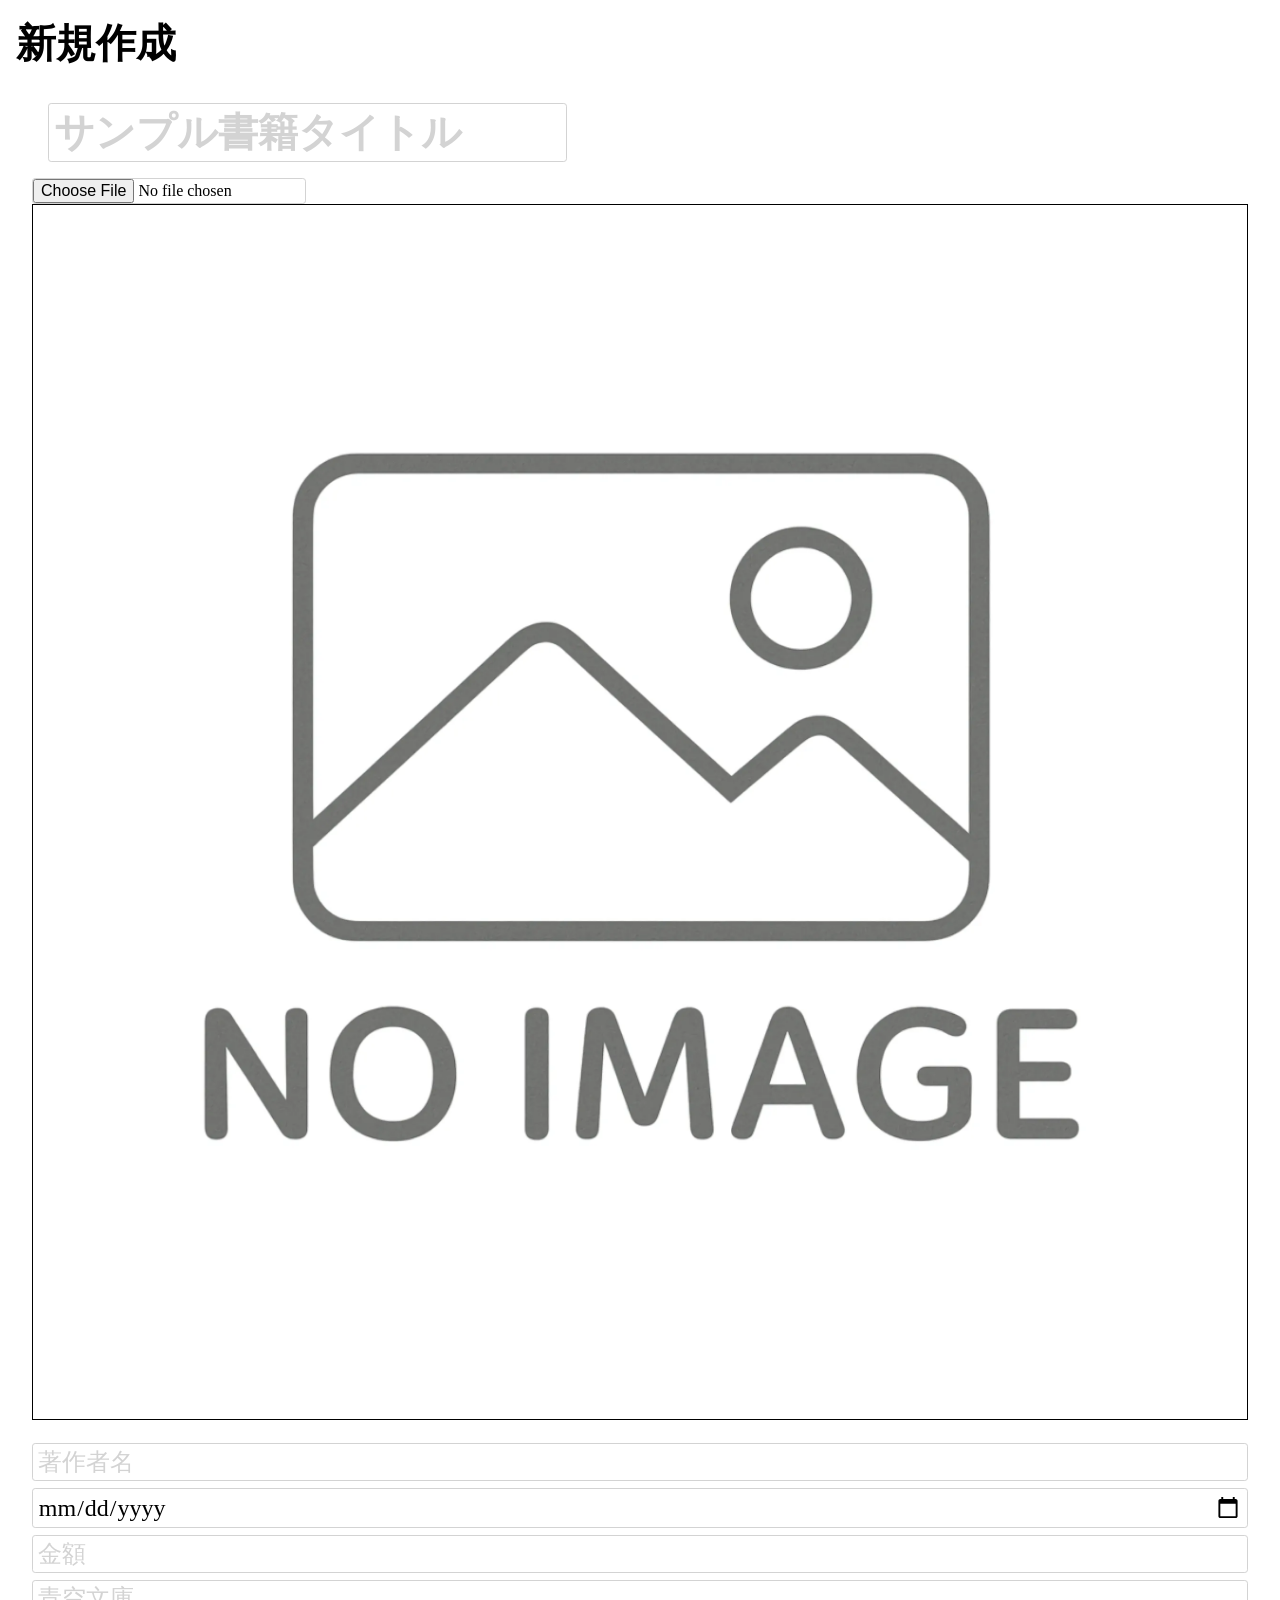
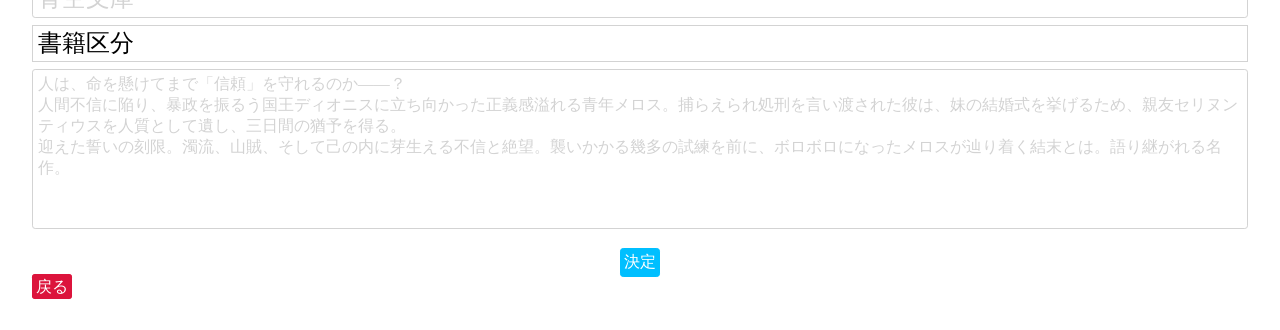
<file: src/main/resources/static/create.html>
<!DOCTYPE html>
<html lang="ja">
<head>
    <meta charset="UTF-8">
    <title>Title</title>
    <link rel="stylesheet" href="css/reset.css">
    <link rel="stylesheet" href="css/style.css">
</head>
<body id="create" class="center">
<header>
    <h1>新規作成</h1>
</header>
<main class="ma-wid2">
    <form>
        <!-- タイトル -->
        <h1>
            <input type="text" id="title" class="pad-inp" placeholder="サンプル書籍タイトル">
        </h1>
        <!-- 画像 -->
        <!-- ファイル選択ボタン -->
        <input type="file" id="image-uploader" accept="image/*">

        <!-- プレビュー表示用の枠 -->
        <div>
            <img id="create-preview" src="img/ダミー画像.webp" alt="プレビュー" class="edt-img">
        </div>




        <div class="po-bl">
            <!-- 作者 -->
            <input type="text" id="author" class="edt-font-size" placeholder="著作者名" required>
            <!-- 発行日 -->
            <input type="date" id="createdAt" name="publishedAt" class="edt-font-size" required>
            <!-- 金額 -->
            <input type="number" id="price" class="edt-font-size" placeholder="金額">
            <!-- 出版社 -->
            <input type="text" id="publisher" class="edt-font-size" maxlength="25" placeholder="青空文庫" required>
            <!-- 書籍区分 (プルダウン) -->
            <select name="ndc" id="ndc" class="edt-font-size" required>
                <option value="">書籍区分</option>
                <option value="総記">総記（百科事典、図書館、情報科学など）</option>
                <option value="哲学">哲学（心理学、倫理学、宗教など）</option>
                <option value="歴史">歴史（日本史、世界史、地理、伝記など）</option>
                <option value="社会科学">社会科学（政治、法律、経済、社会、教育など）</option>
                <option value="自然科学">自然科学（数学、物理、化学、生物、医学など）</option>
                <option value="技術">技術（工学、建築、機械、家政など）</option>
                <option value="産業">産業（農業、商業、運輸、通信など）</option>
                <option value="芸術">芸術（絵画、音楽、演劇、スポーツなど）</option>
                <option value="言語">言語（日本語、英語、中国語などの語学）</option>
                <option value="文学">文学（日本文学、英米文学、詩歌など）</option>
            </select>
            <!-- 概要　エリア -->
            <textarea name="overview" id="overview" maxlength="200" placeholder="人は、命を懸けてまで「信頼」を守れるのか――？
人間不信に陥り、暴政を振るう国王ディオニスに立ち向かった正義感溢れる青年メロス。捕らえられ処刑を言い渡された彼は、妹の結婚式を挙げるため、親友セリヌンティウスを人質として遺し、三日間の猶予を得る。
迎えた誓いの刻限。濁流、山賊、そして己の内に芽生える不信と絶望。襲いかかる幾多の試練を前に、ボロボロになったメロスが辿り着く結末とは。語り継がれる名作。"></textarea>
        </div>
        <div class="bk-info">
            <button type="submit" class="edit-btn mg-auto">決定</button>
        </div>


    </form>
    <div class="mb2">
        <a href="index.html" class="delete-btn">戻る</a>
    </div>

</main>

<script src="js/main.js"></script>
<script>
    const uploader = document.getElementById('image-uploader');
    const preview = document.getElementById('create-preview');

    uploader.addEventListener('change', function(e) {
        const file = e.target.files[0]; // 選択された1つ目のファイルを取得

        if (file) {
            const reader = new FileReader();

            // ファイルの読み込みが完了した時の処理
            reader.onload = function(e) {
                preview.src = e.target.result; // imgタグのsrcに画像データをセット
                preview.style.display = 'block'; // 画像を表示
            }

            reader.readAsDataURL(file); // 画像をデータURLとして読み込む
        }
    });
</script>
</body>
</html>
</file>
<file: src/main/resources/static/css/style.css>
@charset "utf-8";

/* ▼------ 共通設定 ------▼ */
* {
    box-sizing: border-box;
}
html {
    font-size: 16px;
}
.mg-lr {
    margin: 0 1rem;
}
h1 {
    font-size: 2.5rem;
    font-weight: bold;
    padding: 1rem;
}
select {
    background-color: white;
    border: 1px solid lightgray;
    padding: 0 0.5rem;
}
input {
    background-color: white;
    border-radius: 0.2rem;
    border: 1px solid lightgray;
}
.center {
    justify-items: center;
}
.pa2 {
    padding: 2rem;
}
input::placeholder {
    color: lightgray;
}
textarea {
    border: 1px solid lightgray;
    border-radius: 0.2rem;
    margin: 0.2rem 0;
    padding: 0.3rem;
    width: 100%;
    height: 10rem;
    background-color: white;
}
textarea::placeholder {
    color: lightgray;
}
a:hover {
    color: deepskyblue;
}
/* ▲------ 共通設定 ------▲ */

/* ▼--------- ホーム／検索画面 ---------▼ */
.bg-se {
    background-color: beige;
    padding: 1rem;
}
.ma-wid2 {
    /* 左右：2rem */
    margin: 0 2rem;
}
.ma-h1 {
    /* 上下：2rem */
    margin: 0.2rem 0;
}

#se-inp {
    margin: 1rem 0;
}
.se-btn {
    border-radius: 0.2rem;
    background-color: green;
    padding: 0 0.5rem;
    color: #fff;
}
.se-btn:hover {
    background-color: white;
    color: green;
    border: 1px solid green;
}
.flex-w {
    display: flex;
    gap: 1rem;
    /* 上下：1rem */
    padding: 1rem 0;
}
.rec-btn {
    background-color: orangered;
    color: white;
    padding: 0.1rem 0.5rem;
    border-radius: 0.2rem;
    text-decoration: none;
}
.rec-btn:hover {
    background-color: white;
    color: orangered;
    border: 1px solid orangered;
}
.book-card {
    display: flex;
    justify-content: center;
    border: 1px solid deepskyblue;
    border-radius: 0.2rem;
    padding: 1rem;
}
.bk-img {
    width: 5rem;
    height: auto;
}
.bk-info {
    display: flex;
    margin: auto;
}
.book-title {
    display: block;
    /* 表示したい幅を指定 */
    width: 25rem;
    /* テキストを折り返さない */
    white-space: nowrap;
    /* はみ出た部分を隠す */
    overflow: hidden;
    /* はみ出た部分を「…」にする */
    text-overflow: ellipsis;
}
.edit-btn {
    background-color: deepskyblue;
    color: white;

    border-radius: 0.2rem;
    border: 1px solid deepskyblue;
    padding: 0.2rem;
}
.edit-btn:hover {
    background-color: white;
    color: deepskyblue;
    border: 1px solid deepskyblue;
}
.delete-btn {
    background-color: crimson;
    color: white;
    border-radius: 0.2rem;
    border: 1px solid crimson;
    padding: 0.2rem;
}
.delete-btn:hover {
    background-color: white;
    color: crimson;
    border: 1px solid crimson;
}
/* ▲--------- ホーム／検索画面 ---------▲ */

/* ▼--------- 編集 ---------▼ */
.edt-img {
    width: 100%;
    height: auto;
    border: 1px solid black;
    text-align: center
}
.edt-size {
    width: auto;
    height: 100%;

}
.edt-font-size {
    font-size: 1.5rem;
    margin: 0.2rem 0;
    padding: 0.3rem;
}
.pad-inp {
    padding: 0.3rem;
}
.po-bl {
    display: grid;
    margin: 1rem 0;
}
.mg-auto {
    margin: auto;
}
.mb2 {
    margin-bottom: 2rem;
}
/* ▲--------- 編集 ---------▲ */

/* ▼--------- 詳細画面 ---------▼ */
.price-container {
    display: grid;
    /* 1列目: label (自動サイズ) / 2列目: input (伸縮) / 3列目: 円 (自動サイズ) */
    grid-template-columns: auto 1fr auto;
    align-items: center; /* 上下の中心を揃える */
    gap: 8px;            /* 要素同士のすき間 */
}

/* 「円」の文字サイズや余白調整（必要に応じて） */
.currency-unit {
    font-size: 1rem;
}
/* ▲--------- 詳細画面 ---------▲ */
</file>
